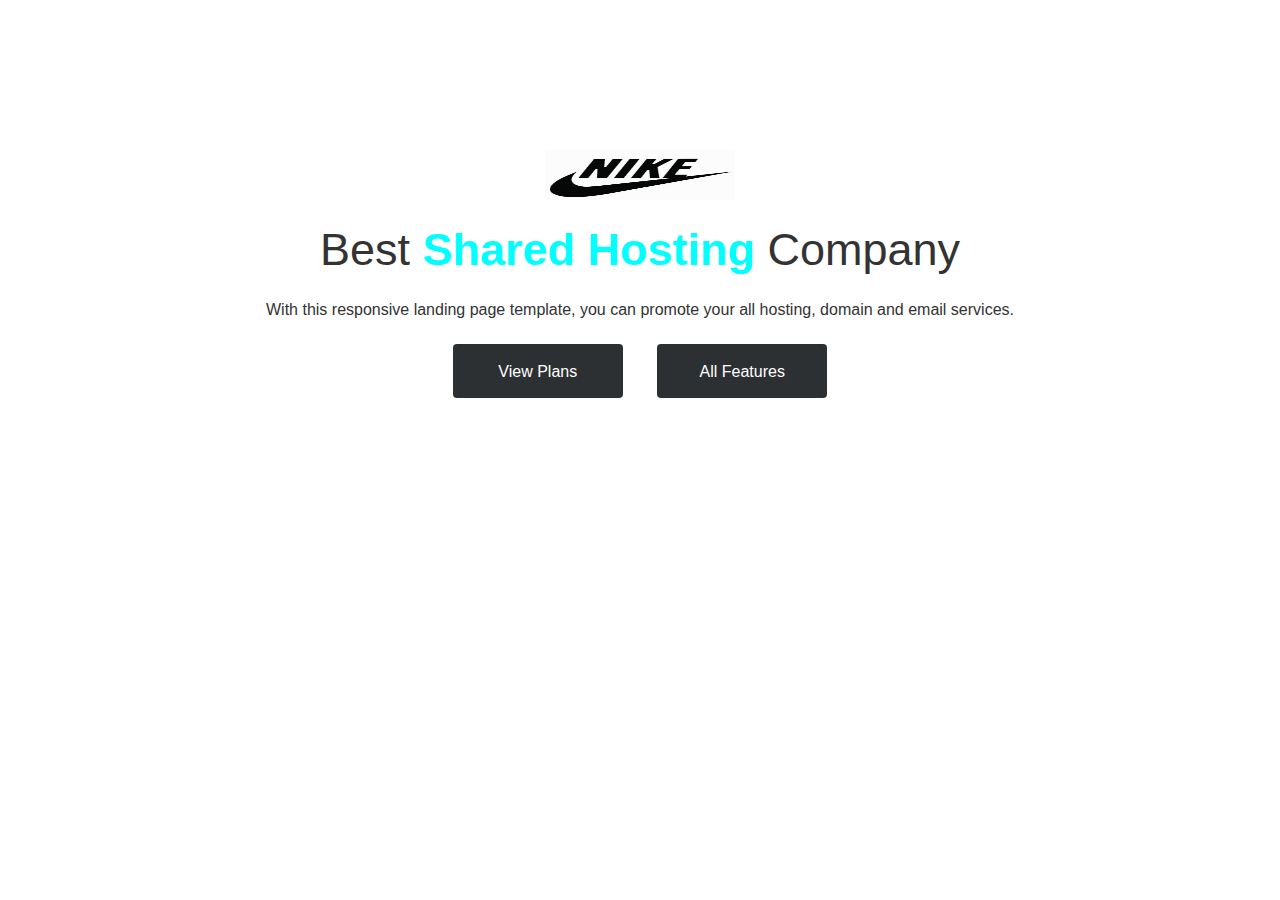
<file: Exercise_1/index.html>
<!DOCTYPE html>
<html lang="en">

<head>
    <meta charset="UTF-8">
    <meta name="viewport" content="width=device-width, initial-scale=1.0">
    <link rel="stylesheet" href="./style.css">
    <title>Topic 1</title>
</head>

<body>
    <section class="best-shared">
        <p class="logo">
            <img src="./logo.jpg" width="190" height="50">
        </p>
        <h2>Best <strong>Shared Hosting </strong>Company</h2>
        <p class="lead-text">
            With this responsive landing page template, you can promote your all hosting, domain and email services.
        </p>
        <ul class="button-list">
            <li><a href="./">View Plans</a></li>
            <li><a href="./">All Features</a></li>
        </ul>
    </section>
</body>

</html>
</file>
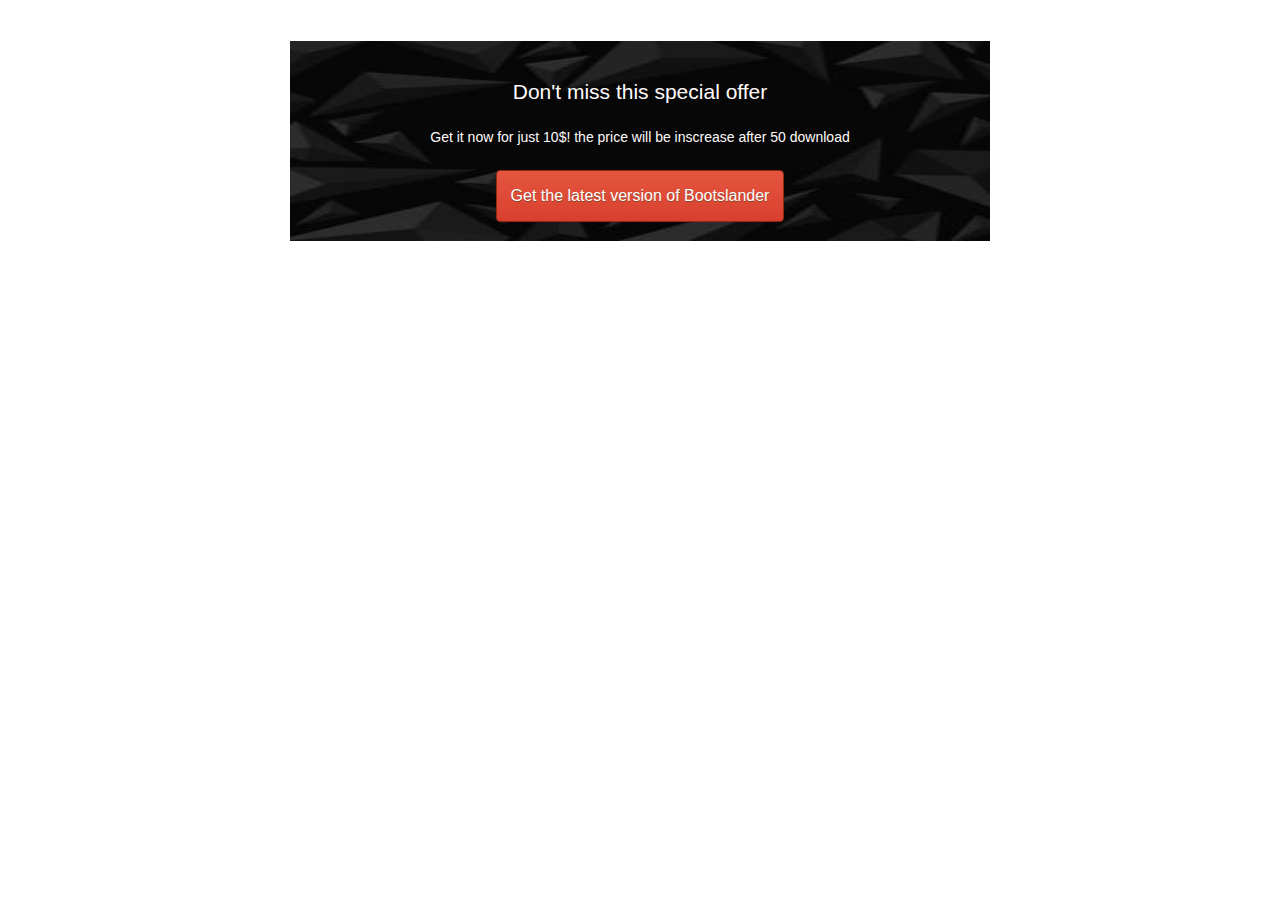
<file: Exercise_2/index.html>
<!DOCTYPE html>
<html lang="en">

<head>
    <meta charset="UTF-8">
    <meta name="viewport" content="width=device-width, initial-scale=1.0">
    <link rel="stylesheet" href="./style.css">
    <title>Topic 2</title>
</head>

<body>
    <section class="special-offer">
        <h2>Don't miss this special offer</h2>
        <p>Get it now for just 10$! the price will be inscrease after 50 download</p>
        <ul class="btn-bootslander"><a href="./">Get the latest version of Bootslander</a></ul>
    </section>
</body>

</html>
</file>
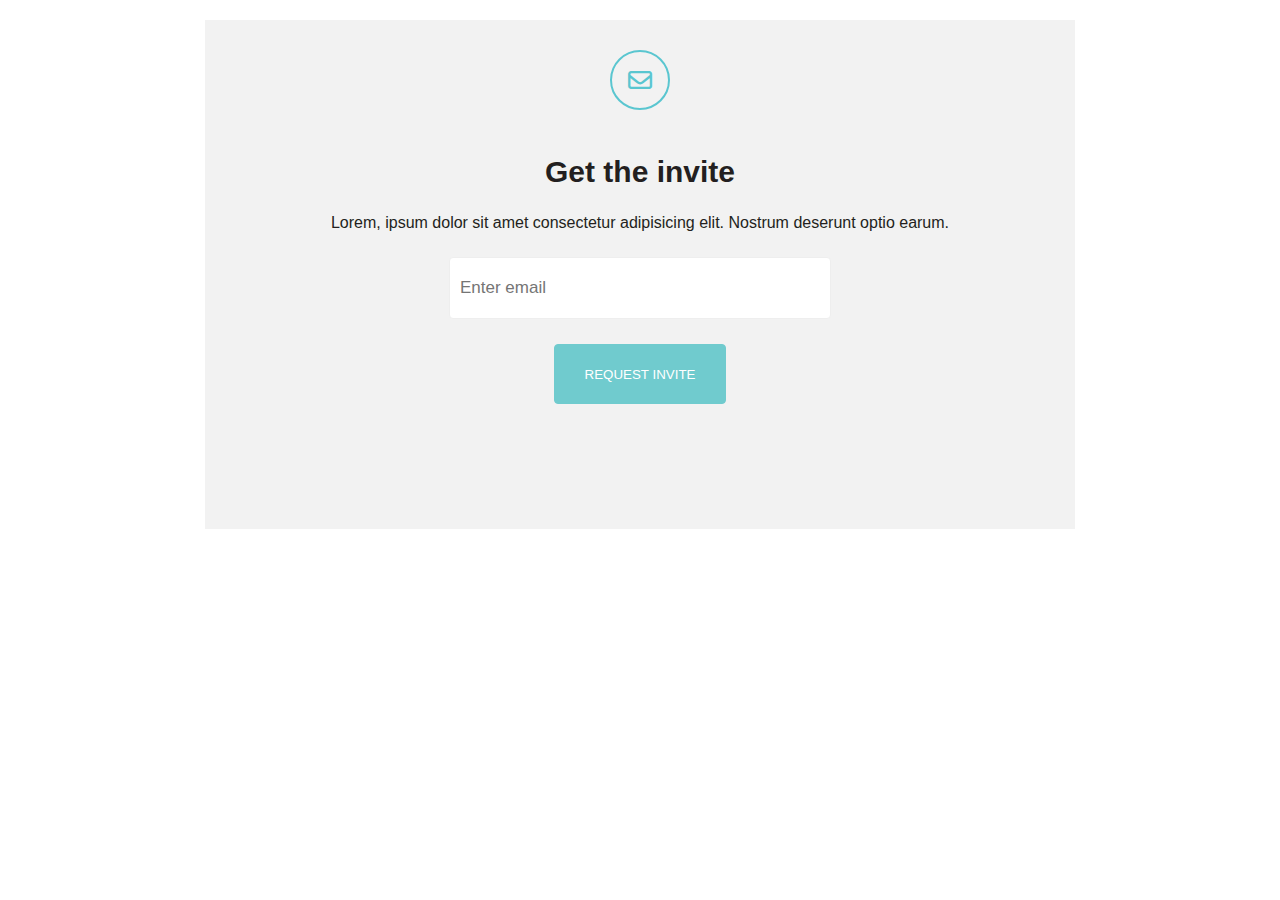
<file: Exercise_3/index.html>
<!DOCTYPE html>
<html lang="en">

<head>
    <meta charset="UTF-8">
    <meta name="viewport" content="width=device-width, initial-scale=1.0">
    <link rel="stylesheet" href="https://cdnjs.cloudflare.com/ajax/libs/font-awesome/6.4.2/css/all.min.css">
    <link rel="stylesheet" href="./style.css">
    <title>Topic 3</title>
</head>

<body>
    <section class="invite">
        <p class="icon"><i class="fa-regular fa-envelope"></i></p>
        <h2>Get the invite</h2>
        <p>Lorem, ipsum dolor sit amet consectetur adipisicing elit. Nostrum deserunt optio earum.</p>
        <form action="/">
            <p class="email"><input type="email" value="" placeholder="Enter email"></p>
            <p class="button"><button type="submit">REQUEST INVITE</button></p>
        </form>
    </section>

</body>

</html>
</file>
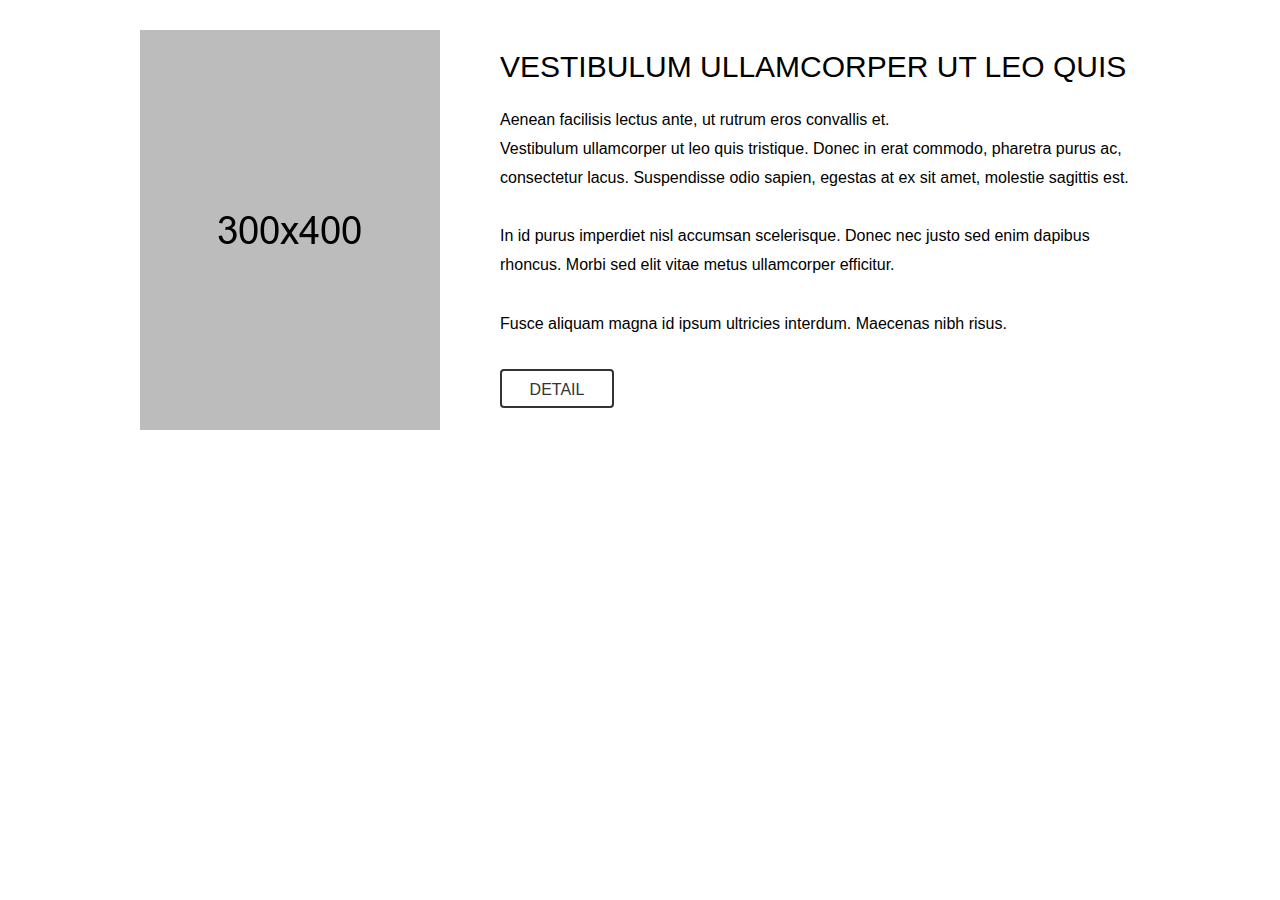
<file: Exercise_4/index.html>
<!DOCTYPE html>
<html lang="en">

<head>
    <meta charset="UTF-8">
    <meta name="viewport" content="width=device-width, initial-scale=1.0">
    <link rel="stylesheet" href="./style.css">
    <title>Topic 4</title>
</head>

<body>
    <section class="news clearfix">
        <div class="image-news">
            <img src="./img.jpg" alt="">
        </div>
        <div class="info-news">
            <h2>Vestibulum ullamcorper ut leo quis</h2>
            <div class="inner">
                <p>Aenean facilisis lectus ante, ut rutrum eros convallis et.<br>
                    Vestibulum ullamcorper ut leo quis tristique. Donec in erat commodo, pharetra purus ac, consectetur
                    lacus. Suspendisse odio sapien, egestas at ex sit amet, molestie sagittis est.</p>
                <p>In id purus imperdiet nisl accumsan scelerisque. Donec nec justo sed enim dapibus rhoncus. Morbi sed
                    elit vitae metus ullamcorper efficitur.</p>
                <p>Fusce aliquam magna id ipsum ultricies interdum. Maecenas nibh risus.</p>
            </div>
            <p class="detail"><a href="./">DETAIL</a></p>
        </div>
    </section>

</body>

</html>
</file>
<file: Exercise_2/style.css>
* {
    margin: 0;
    padding: 0;
}

ul {
    list-style: none;
}

body {
    color: #333;
    font-family: Arial, Helvetica, sans-serif;
    font-size: 14px;
}

.special-offer {
    background: url(./background.jpg) no-repeat;
    background-size: 700px 200px;
    background-position: center;
    color: snow;
    padding: 80px 0 60px;
    text-align: center;
    width: 100%;
}

.special-offer h2 {
    font-weight: normal;
    margin-bottom: 25px;
}

.special-offer p {
    margin-bottom: 25px;
}

.btn-bootslander a {
    box-shadow: inset 0px 0px 0px 0px #cf866c;
    background: linear-gradient(to bottom, #e4553f 5%, #d83f2e 100%);
    border-radius: 4px;
    border: 1px solid #942911;
    color: #fff;
    display: inline-block;
    font-size: 16px;
    opacity: 1;
    padding: 16px 14px;
    text-decoration: none;
    text-shadow: 0px 1px 0px #854629;
    transition: 0.3s all;
}

.btn-bootslander a:hover {
    opacity: 0.8;
}
</file>
<file: Exercise_3/style.css>
* {
    margin: 0;
    padding: 0;
}

ul {
    list-style: none;
}

body {
    color: #231f20;
    font-family: Helvetica, sans-serif;
    font-size: 16px;
}

.invite {
    background-color: #f2f2f2;
    margin: 20px auto;
    padding: 30px 0 100px;
    text-align: center;
    width: 870px;
}

.invite h2 {
    margin-top: 20px;
    margin-bottom: 25px;
    font-size: 30px;
}

.invite .icon {
    border: 2px solid #5ac6d0;
    border-radius: 50%;
    display: inline-block;
    height: 56px;
    line-height: 64px;
    text-align: center;
    width: 56px;
}

.invite .icon i {
    color: #5ac6d0;
    font-size: 24px;
}


.invite p {
    margin-bottom: 25px;
}

.invite form input[type=email] {
    background-color: #fff;
    border: 1px solid #eee;
    border-radius: 4px;
    font-size: 17px;
    padding: 20px 10px;
    width: 360px;
}

.invite form button {
    background-color: #70cbce;
    border: 1px solid #70cbce;
    border-radius: 4px;
    color: #fff;
    cursor: pointer;
    height: 60px;
    min-height: 60px;
    padding: 0 30px;
    transition: 0.3 all;
}

.invite form button:hover {
    background-color: #de4a1e;
    border: 1px solid #de4a1e;
}
</file>
<file: Exercise_4/style.css>
* {
    margin: 0;
    padding: 0;
}

ul {
    list-style: none;
}

body {
    color: #000;
    font-family: Helvetica, sans-serif;
    font-size: 16px;
    line-height: 1.8;
}

.clearfix {
    zoom: 1;
}

.clearfix:after {
    clear: both;
    content: ".";
    display: block;
    height: 0;
    line-height: 0;
    visibility: hidden;
}

/* Layout */
.news {
    margin: 30px auto;
    width: 1000px;
}

.news .image-news {
    float: left;
    width: 300px;
}

.news .info-news {
    float: right;
    width: 640px;
}

.news .info-news h2 {
    font-size: 30px;
    font-weight: 400;
    margin: 10px 0 12px;
    text-transform: uppercase;
}

.news .info-news .inner {
    margin-bottom: 18px;
}

.news .info-news p {
    margin-bottom: 30px;
}

.news .info-news .detail a {
    border: 2px solid #333;
    border-radius: 4px;
    color: #333;
    display: inline-block;
    padding: 5px 20px 1px;
    min-width: 70px;
    text-align: center;
    text-decoration: none;
    transition: 0.3s all;
}

.news .info-news .detail a:hover {
    background-color: #333;
    color: #fff;
}
</file>
<file: Exercise_1/style.css>
/* Reset */
* {
    margin: 0;
    padding: 0;
}

ul {
    list-style: none;
}

body {
    color: #333;
    font-family: Helvetica, sans-serif;
    font-size: 16px;
}

.best-shared {
    margin: 20px;
    text-align: center;
    width: auto;
}

.logo {
    margin-bottom: 20px;
    margin-left: auto;
    margin-top: 150px;
}

.best-shared h2 {
    font-size: 45px;
    font-weight: normal;
    margin-bottom: 25px;

}

.best-shared strong {
    color: aqua;
    font-weight: 600;
}

.lead-text {
    margin-bottom: 25px;
}

.button-list {
    text-align: center;
}

.button-list li {
    display: inline;
    margin: 15px;
}

.button-list li a {
    background-color: #2d3032;
    border-radius: 4px;
    color: #fff;
    display: inline-block;
    height: 54px;
    line-height: 56px;
    min-width: 170px;
    text-decoration: none;
    transition: 0.3s background-color;
}

.button-list li a:hover {
    background-color: #00aeef;
}
</file>
